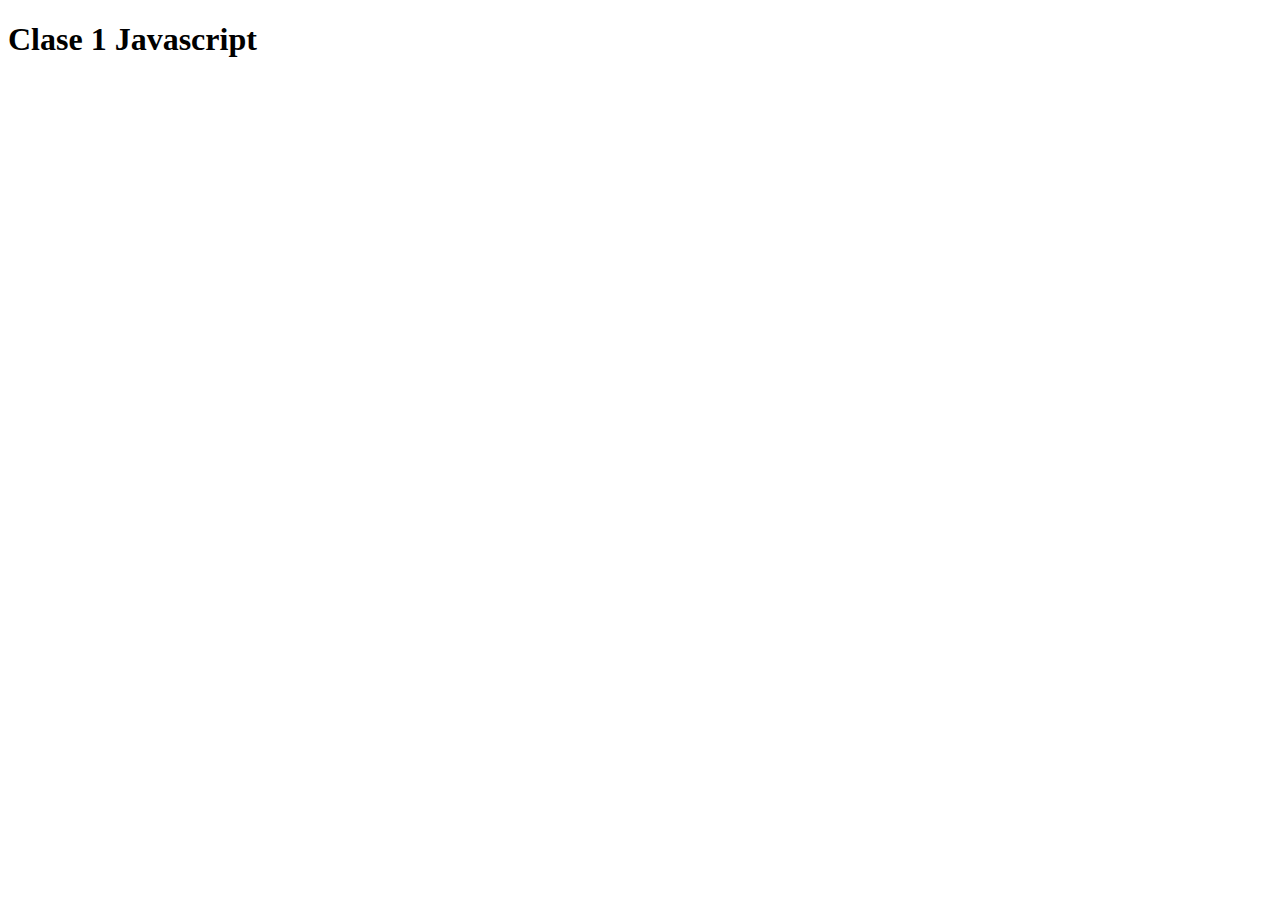
<file: carpi/clase-1/index.html>
<!DOCTYPE html>
<html lang="en">
  <head>
    <meta charset="UTF-8" />
    <meta name="viewport" content="width=device-width, initial-scale=1.0" />
    <title>Clase 1</title>
  </head>
  <body>
    <main>
      <h1>Clase 1 Javascript</h1>
    </main>

    <script src="./js/main.js"></script>
  </body>
</html>
</file>
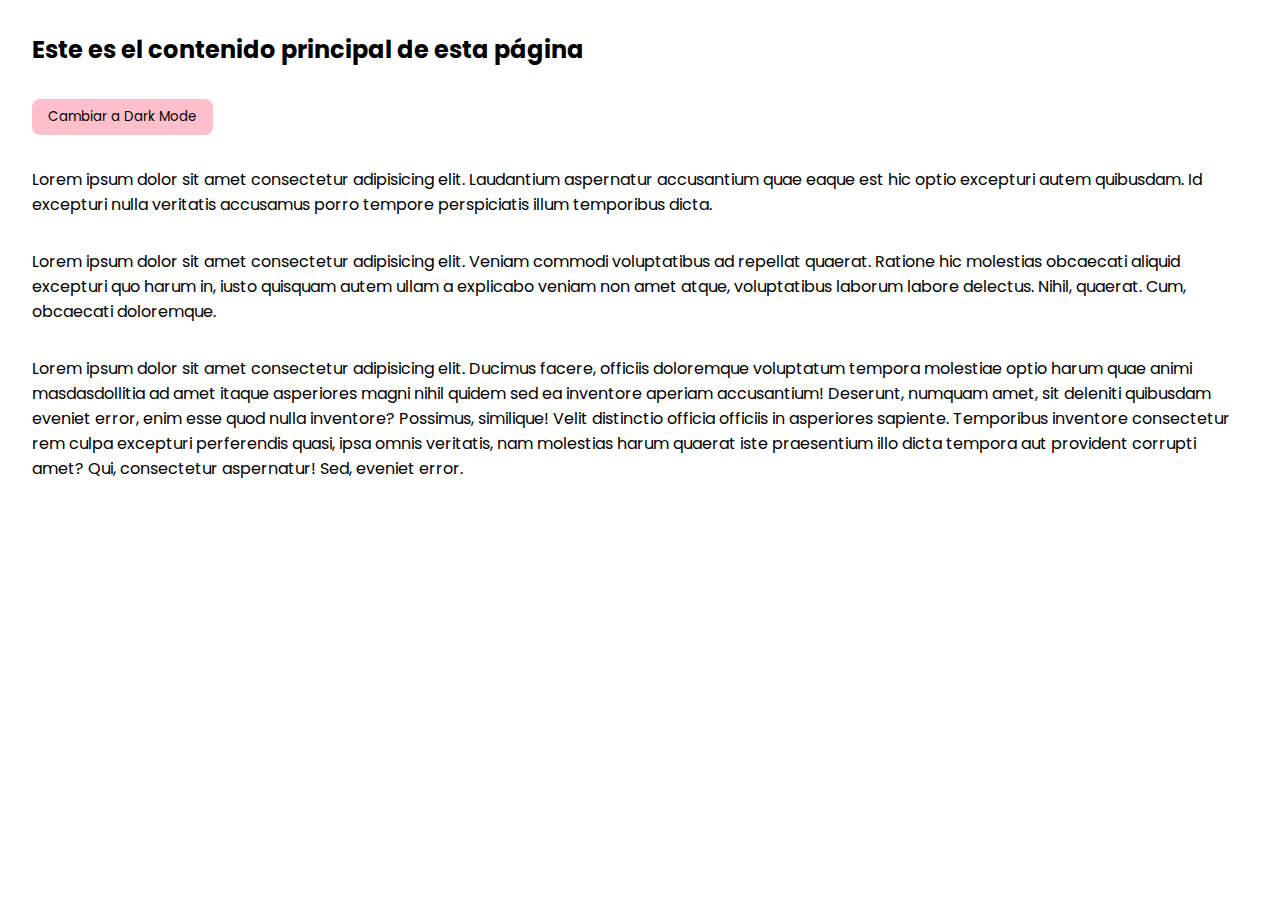
<file: carpi/clase-10/index.html>
<!DOCTYPE html>
<html lang="es">
  <head>
    <meta charset="UTF-8" />
    <meta http-equiv="X-UA-Compatible" content="IE=edge" />
    <meta name="viewport" content="width=device-width, initial-scale=1.0" />
    <title>Curso de JS | Clase 10 - Storage y JSON</title>
    <link rel="stylesheet" href="./style/style.css" />
  </head>
  <body>
    <main>
      <section id="contenido" class="contenido prueba">
        <h2 id="titulo">Este es el contenido principal de esta página</h2>

        <div class="btn-group">
          <button id="color-mode" class="btn">Cambiar a Dark Mode</button>
        </div>

        <p>
          Lorem ipsum dolor sit amet consectetur adipisicing elit. Laudantium
          aspernatur accusantium quae eaque est hic optio excepturi autem
          quibusdam. Id excepturi nulla veritatis accusamus porro tempore
          perspiciatis illum temporibus dicta.
        </p>
        <p>
          Lorem ipsum dolor sit amet consectetur adipisicing elit. Veniam
          commodi voluptatibus ad repellat quaerat. Ratione hic molestias
          obcaecati aliquid excepturi quo harum in, iusto quisquam autem ullam a
          explicabo veniam non amet atque, voluptatibus laborum labore delectus.
          Nihil, quaerat. Cum, obcaecati doloremque.
        </p>
        <p>
          Lorem ipsum dolor sit amet consectetur adipisicing elit. Ducimus
          facere, officiis doloremque voluptatum tempora molestiae optio harum
          quae animi masdasdollitia ad amet itaque asperiores magni nihil quidem
          sed ea inventore aperiam accusantium! Deserunt, numquam amet, sit
          deleniti quibusdam eveniet error, enim esse quod nulla inventore?
          Possimus, similique! Velit distinctio officia officiis in asperiores
          sapiente. Temporibus inventore consectetur rem culpa excepturi
          perferendis quasi, ipsa omnis veritatis, nam molestias harum quaerat
          iste praesentium illo dicta tempora aut provident corrupti amet? Qui,
          consectetur aspernatur! Sed, eveniet error.
        </p>
      </section>
    </main>

    <script src="./js/main.js"></script>
  </body>
</html>
</file>
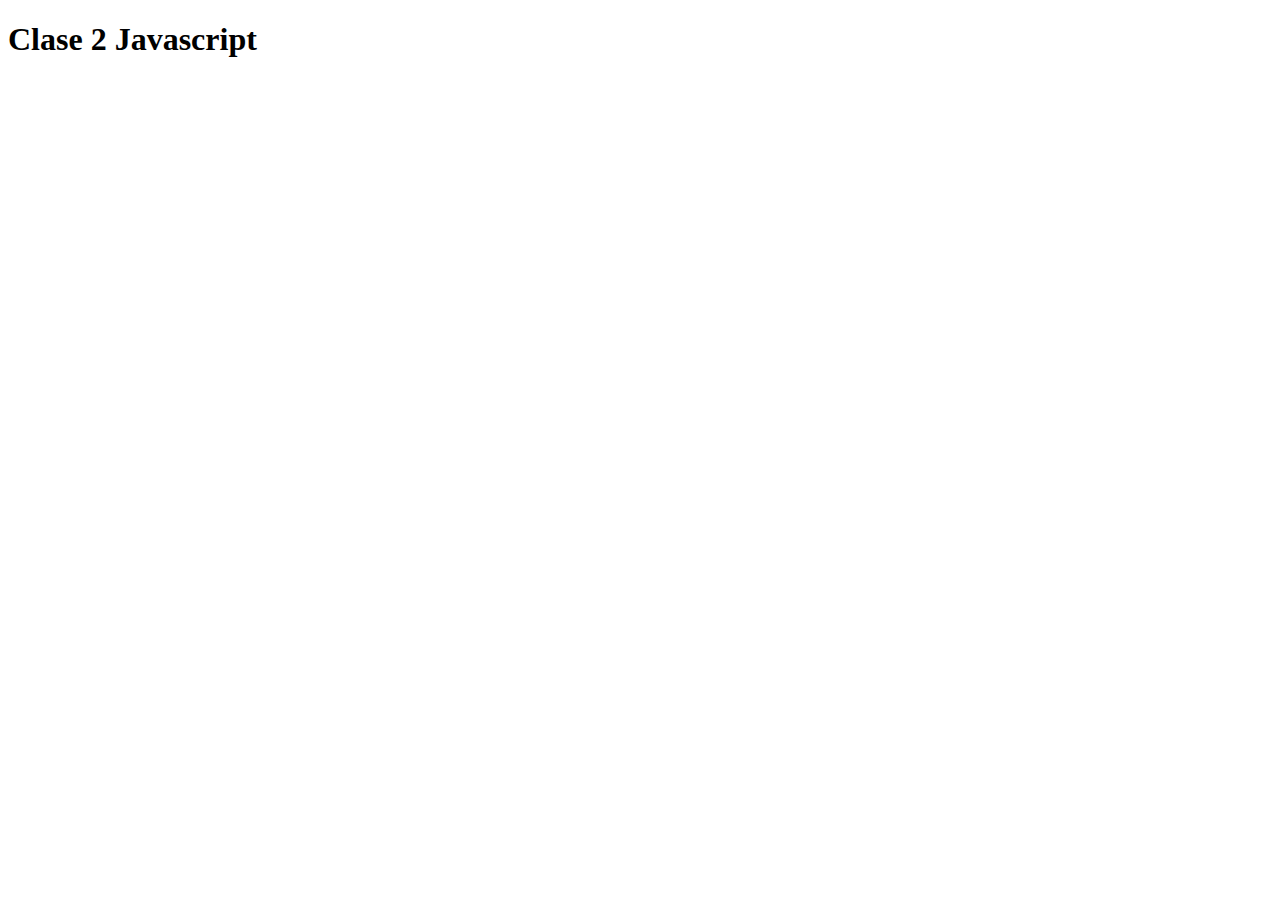
<file: carpi/clase-2/index.html>
<!DOCTYPE html>
<html lang="en">
  <head>
    <meta charset="UTF-8" />
    <meta name="viewport" content="width=device-width, initial-scale=1.0" />
    <title>Clase 2</title>
  </head>
  <body>
    <main>
      <h1>Clase 2 Javascript</h1>
    </main>

    <script src="./js/main.js"></script>
  </body>
</html>
</file>
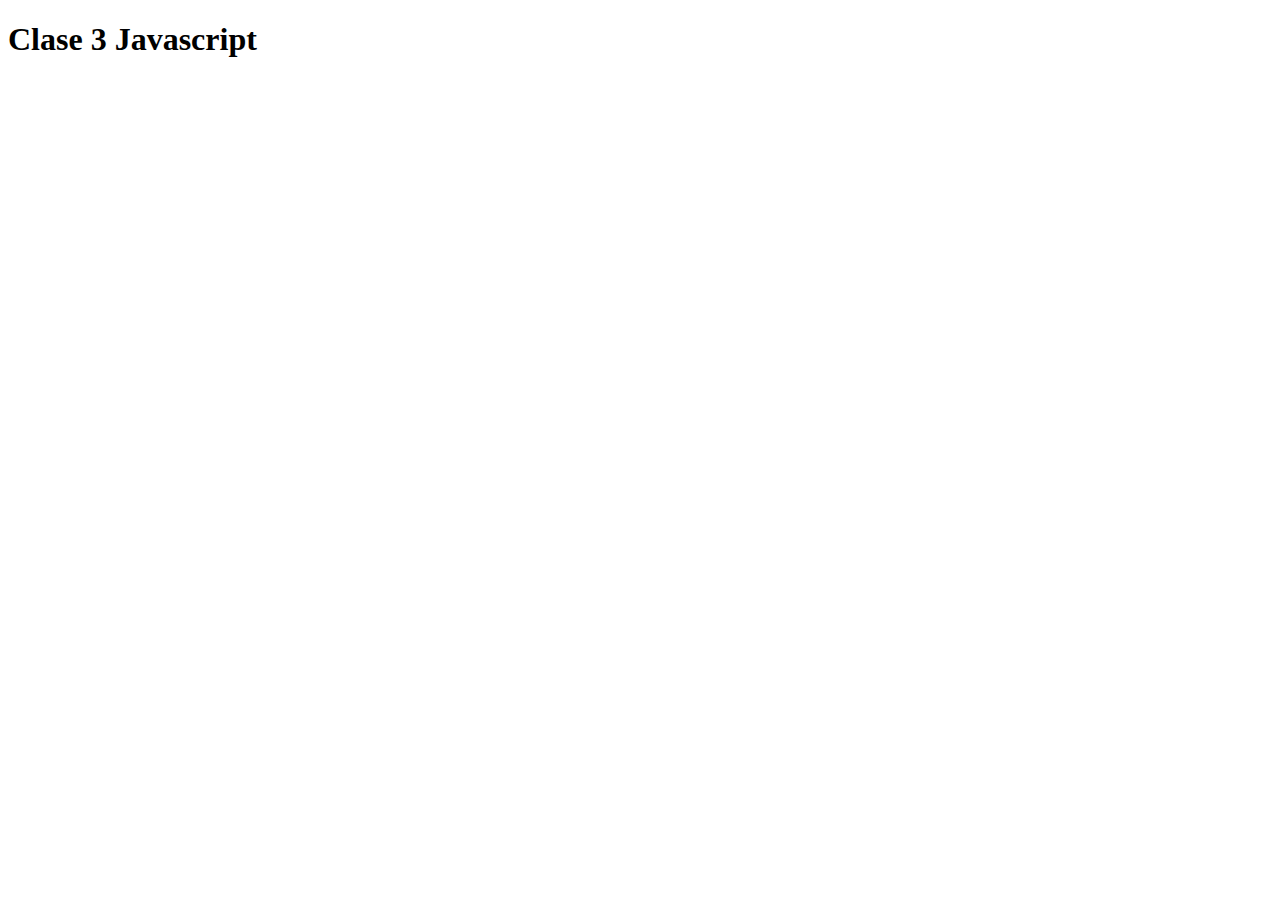
<file: carpi/clase-3/index.html>
<!DOCTYPE html>
<html lang="en">
  <head>
    <meta charset="UTF-8" />
    <meta name="viewport" content="width=device-width, initial-scale=1.0" />
    <title>Clase 3</title>
  </head>
  <body>
    <main>
      <h1>Clase 3 Javascript</h1>
    </main>

    <script src="./js/main.js"></script>
  </body>
</html>
</file>
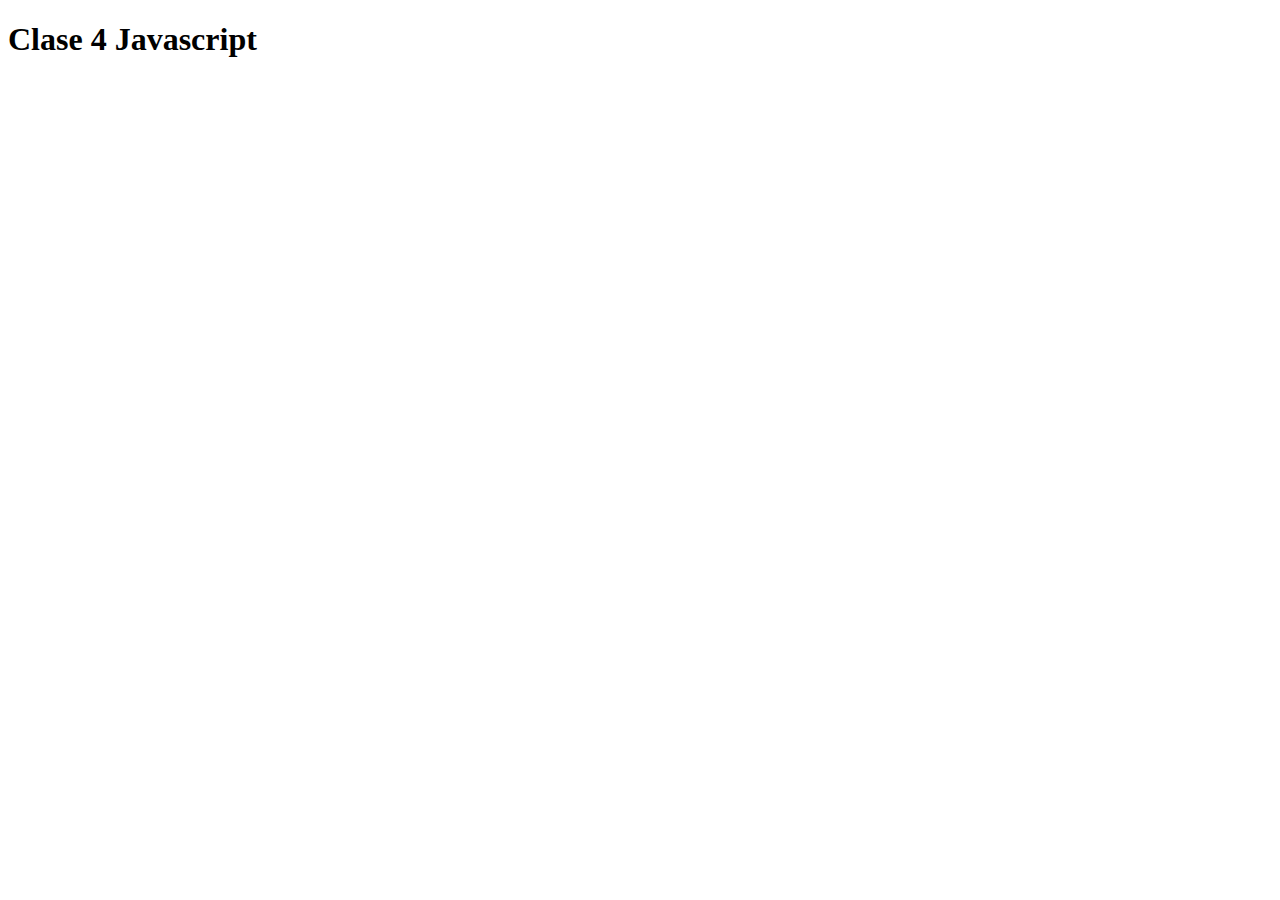
<file: carpi/clase-4/index.html>
<!DOCTYPE html>
<html lang="en">
  <head>
    <meta charset="UTF-8" />
    <meta name="viewport" content="width=device-width, initial-scale=1.0" />
    <title>Clase 4</title>
  </head>
  <body>
    <main>
      <h1>Clase 4 Javascript</h1>
    </main>

    <script src="./js/main.js"></script>
  </body>
</html>
</file>
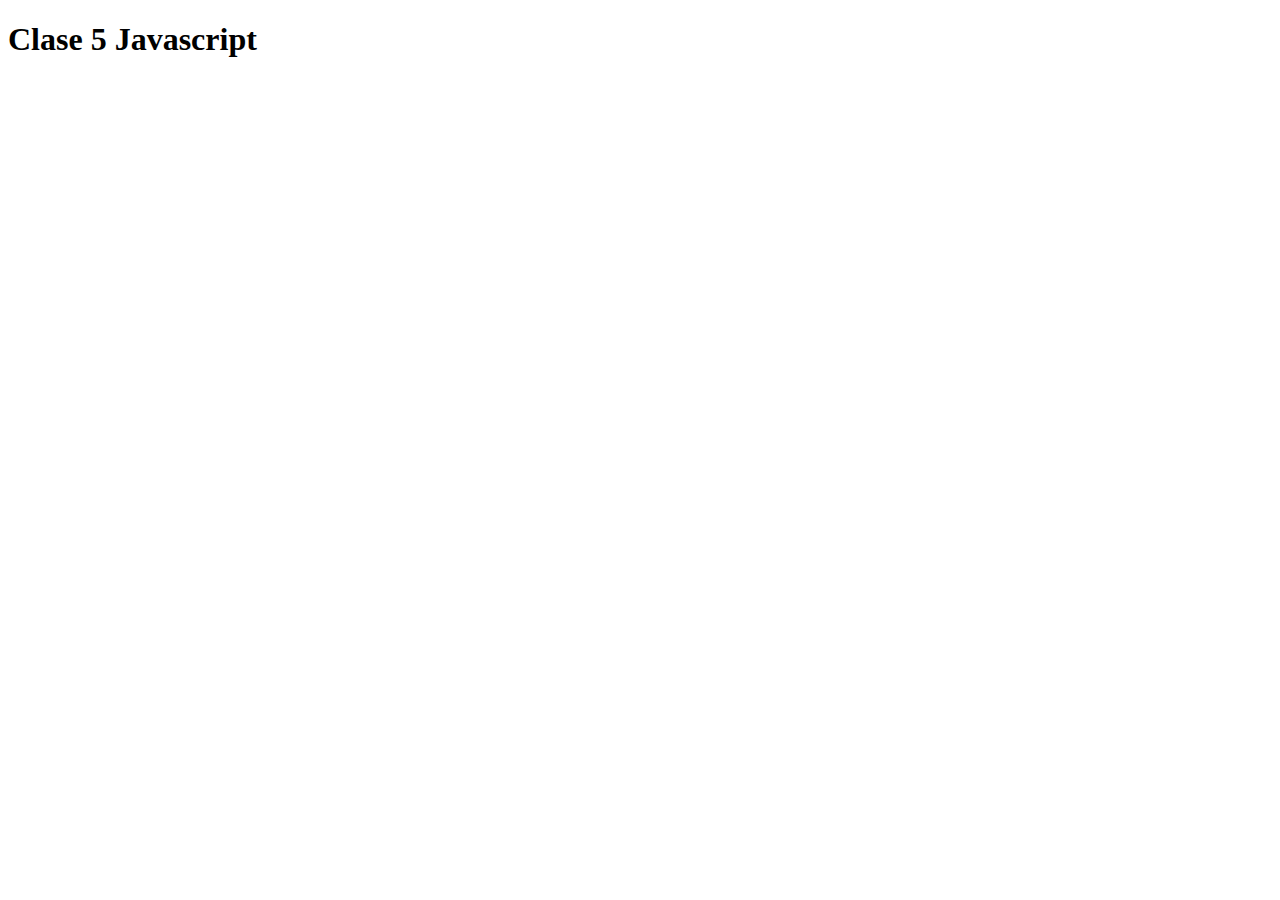
<file: carpi/clase-5/index.html>
<!DOCTYPE html>
<html lang="en">
  <head>
    <meta charset="UTF-8" />
    <meta name="viewport" content="width=device-width, initial-scale=1.0" />
    <title>Clase 5</title>
  </head>
  <body>
    <main>
      <h1>Clase 5 Javascript</h1>
    </main>

    <script src="./js/main.js"></script>
  </body>
</html>
</file>
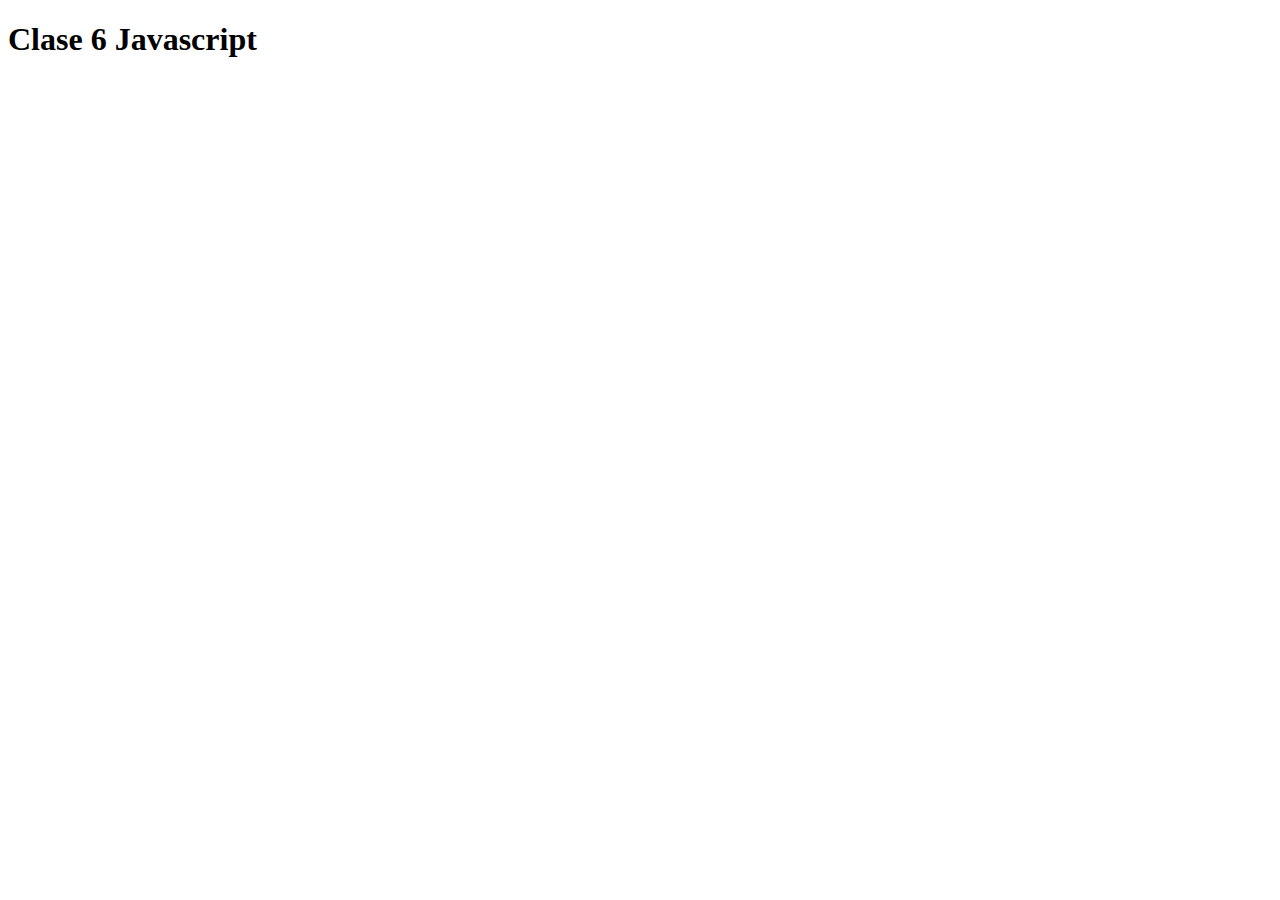
<file: carpi/clase-6/index.html>
<!DOCTYPE html>
<html lang="en">
  <head>
    <meta charset="UTF-8" />
    <meta name="viewport" content="width=device-width, initial-scale=1.0" />
    <title>Clase 6</title>
  </head>
  <body>
    <main>
      <h1>Clase 6 Javascript</h1>
    </main>

    <script src="./js/main.js"></script>
  </body>
</html>
</file>
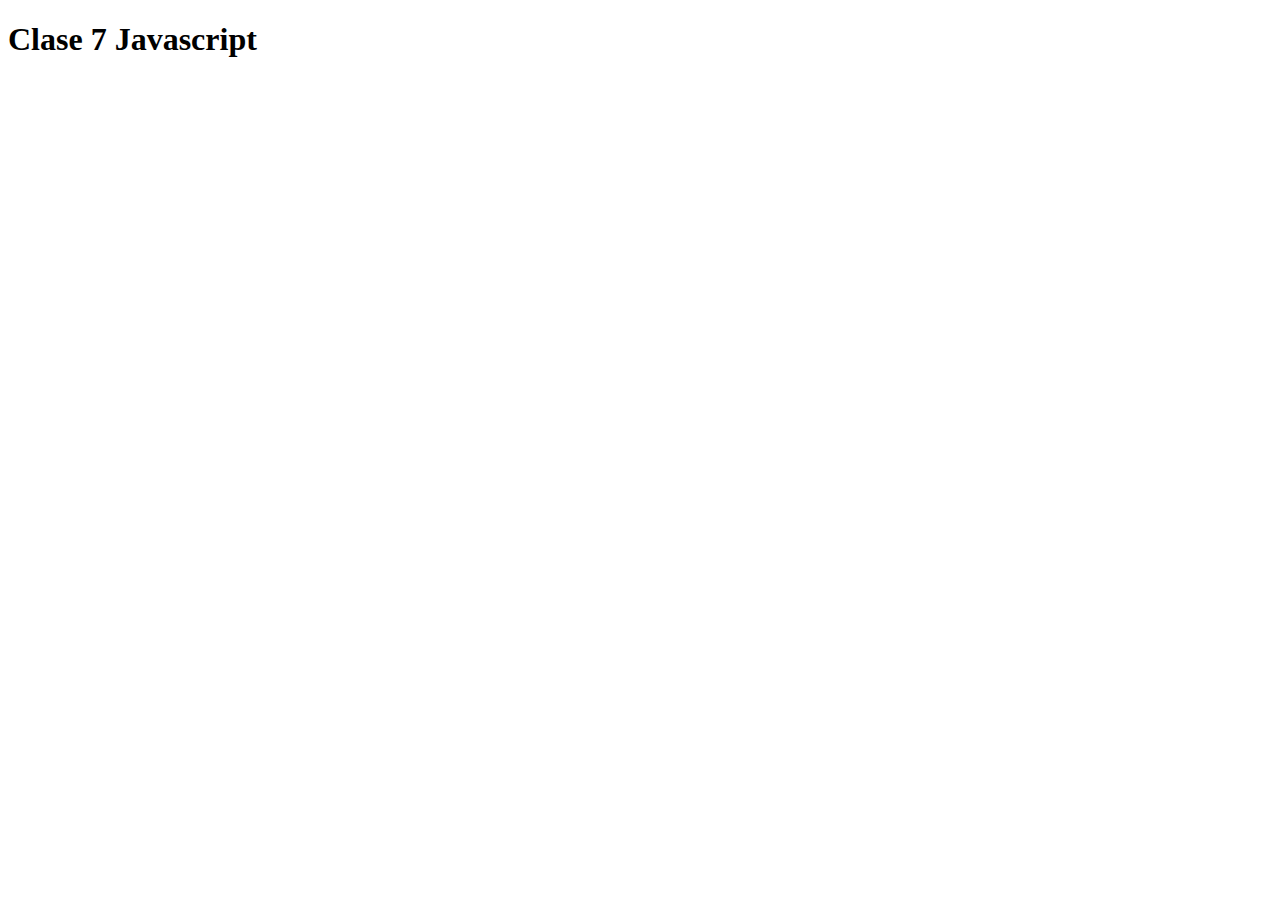
<file: carpi/clase-7/index.html>
<!DOCTYPE html>
<html lang="en">
  <head>
    <meta charset="UTF-8" />
    <meta name="viewport" content="width=device-width, initial-scale=1.0" />
    <title>Clase 7</title>
  </head>
  <body>
    <main>
      <h1>Clase 7 Javascript</h1>
    </main>

    <script src="./js/main.js"></script>
  </body>
</html>
</file>
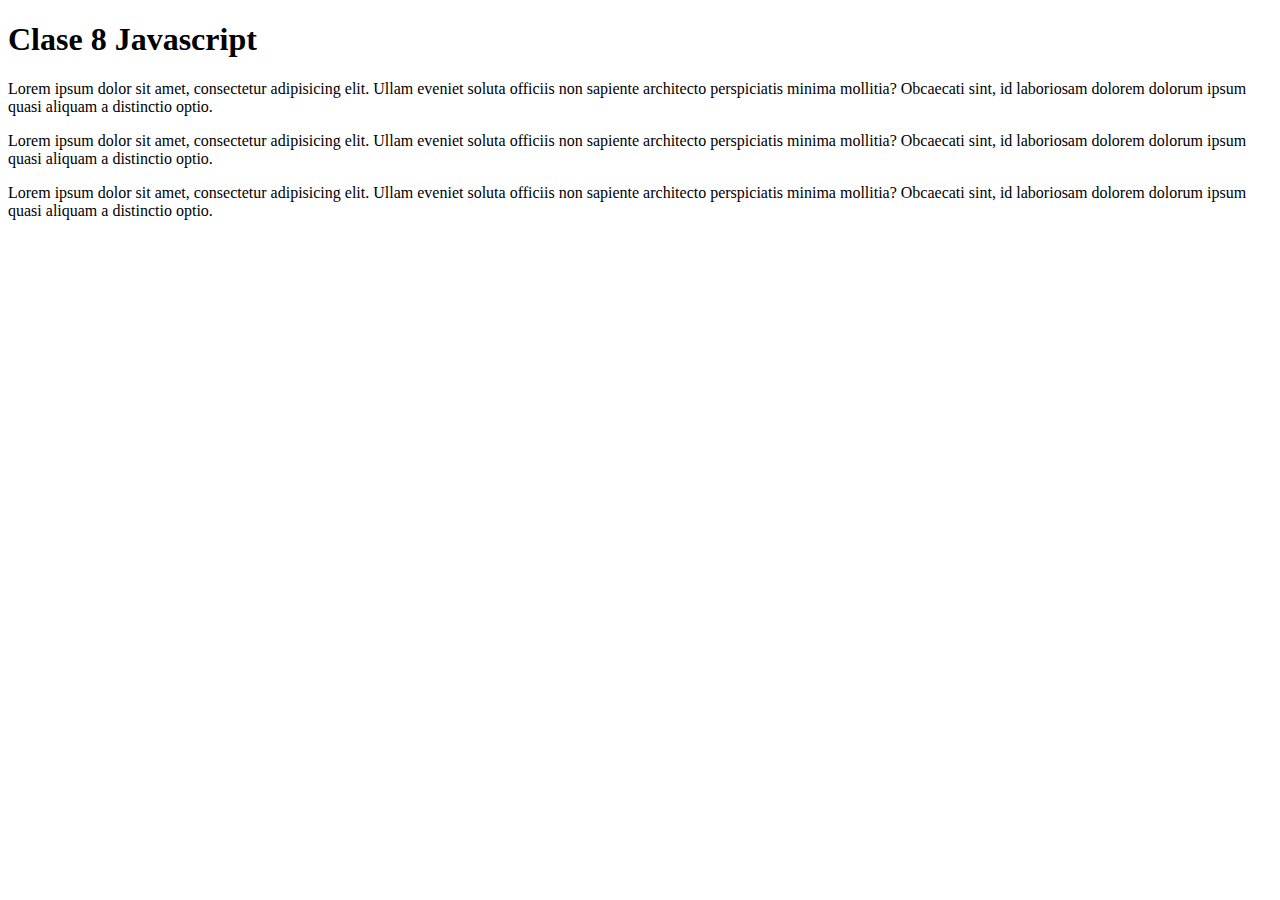
<file: carpi/clase-8/index.html>
<!DOCTYPE html>
<html lang="en">
  <head>
    <meta charset="UTF-8" />
    <meta name="viewport" content="width=device-width, initial-scale=1.0" />
    <title>Clase 8</title>
  </head>
  <body>
    <main>
      <section class="contenido">
        <h1>Clase 8 Javascript</h1>
        <p class="parrafo">
          Lorem ipsum dolor sit amet, consectetur adipisicing elit. Ullam
          eveniet soluta officiis non sapiente architecto perspiciatis minima
          mollitia? Obcaecati sint, id laboriosam dolorem dolorum ipsum quasi
          aliquam a distinctio optio.
        </p>
        <p class="parrafo">
          Lorem ipsum dolor sit amet, consectetur adipisicing elit. Ullam
          eveniet soluta officiis non sapiente architecto perspiciatis minima
          mollitia? Obcaecati sint, id laboriosam dolorem dolorum ipsum quasi
          aliquam a distinctio optio.
        </p>
        <p class="parrafo">
          Lorem ipsum dolor sit amet, consectetur adipisicing elit. Ullam
          eveniet soluta officiis non sapiente architecto perspiciatis minima
          mollitia? Obcaecati sint, id laboriosam dolorem dolorum ipsum quasi
          aliquam a distinctio optio.
        </p>
      </section>
    </main>

    <script src="./js/main.js"></script>
  </body>
</html>
</file>
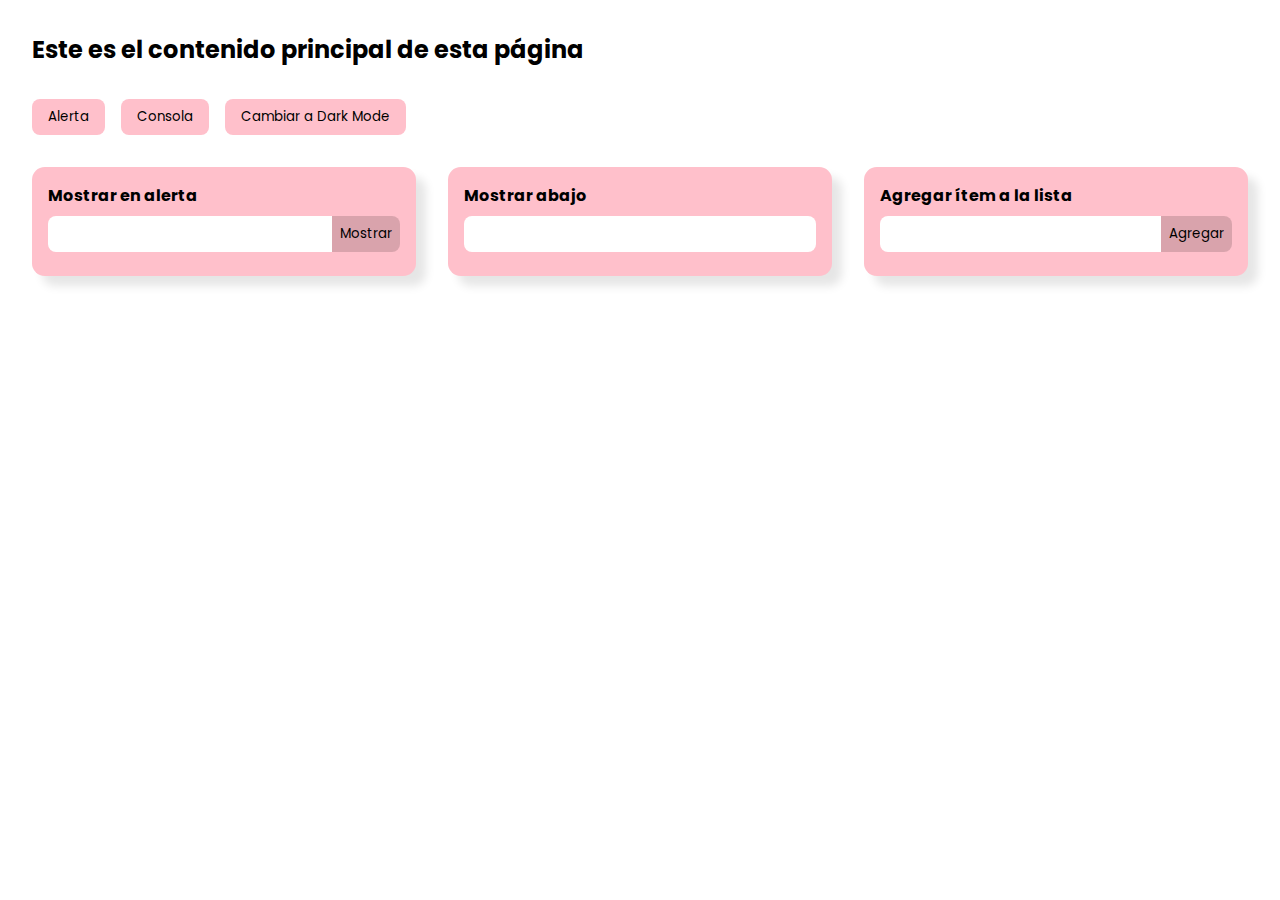
<file: carpi/clase-9/index.html>
<!DOCTYPE html>
<html lang="en">
  <head>
    <meta charset="UTF-8" />
    <meta name="viewport" content="width=device-width, initial-scale=1.0" />
    <title>Clase 9</title>
    <link rel="stylesheet" href="./style/style.css" />
  </head>
  <body>
    <header></header>
    <main>
      <section id="contenido" class="contenido prueba">
        <h2 id="titulo">Este es el contenido principal de esta página</h2>

        <div class="btn-group">
          <button id="alerta" class="btn">Alerta</button>

          <button id="consola" class="btn">Consola</button>

          <button id="color-mode" class="btn">Cambiar a Dark Mode</button>
        </div>

        <div class="form-group">
          <ul class="lista">
            <h4>Mostrar en alerta</h4>
            <form action="" id="alerta-form" class="form">
              <input type="text" id="alerta-input" class="form-input" />
              <input
                type="submit"
                id="alerta-submit"
                class="form-submit"
                value="Mostrar"
              />
            </form>
          </ul>

          <ul class="lista lista-abajo">
            <h4>Mostrar abajo</h4>
            <form action="" id="abajo-form" class="form">
              <input type="text" id="abajo-input" class="form-input" />
            </form>
            <p id="abajo"></p>
          </ul>

          <ul class="lista" id="agregar">
            <h4>Agregar ítem a la lista</h4>
            <form action="" id="agregar-form" class="form">
              <input type="text" id="agregar-input" class="form-input" />
              <input
                type="submit"
                id="agregar-submit"
                class="form-submit"
                value="Agregar"
              />
            </form>
          </ul>
        </div>
      </section>
    </main>
    <footer></footer>

    <script src="./js/main.js"></script>
  </body>
</html>
</file>
<file: carpi/clase-10/style/style.css>
@import url("https://fonts.googleapis.com/css2?family=Poppins:wght@100;200;300;400;500;600;700;800;900&display=swap");
@import url("https://fonts.googleapis.com/css2?family=Roboto+Mono&display=swap");
* {
  margin: 0;
  padding: 0;
  box-sizing: border-box;
}

html,
input,
button {
  font-family: "Poppins", sans-serif;
}

.container {
  margin: 0 auto;
  max-width: 62.5rem;
  padding: 0 1.5rem;
}

.hero {
  min-height: 100vh;
  display: grid;
  grid-template-columns: 0.5fr repeat(4, 1fr) 0.5fr;
  background-color: #41177c;
}
@media screen and (max-width: 600px) {
  .hero {
    display: flex;
    flex-direction: column;
    background-color: #1b0737;
    align-items: center;
    justify-content: center;
    gap: 1rem;
    padding: 1rem;
  }
}
.hero-bg {
  background-color: #1b0737;
  grid-column: 1/5;
  grid-row: 1/2;
}
@media screen and (max-width: 600px) {
  .hero-bg {
    display: none;
  }
}
.hero-left {
  grid-column: 2/5;
  grid-row: 1/2;
  display: flex;
  flex-direction: column;
  justify-content: center;
  color: #fff;
}
@media screen and (max-width: 600px) {
  .hero-left {
    align-items: center;
    text-align: center;
  }
}
.hero-left ::-moz-selection {
  background-color: #fff;
  color: #41177c;
}
.hero-left ::selection {
  background-color: #fff;
  color: #41177c;
}
.hero-left .class-number {
  font-size: 1.2rem;
  background-color: #727272;
  width: -webkit-max-content;
  width: -moz-max-content;
  width: max-content;
  padding-inline: 0.75rem;
  border-radius: 100vmax;
}
@media screen and (max-width: 600px) {
  .hero-left .class-number {
    font-size: 1rem;
  }
}
.hero-left .class-title {
  font-size: calc(3rem + 5vw);
  line-height: 1.1;
  margin-block: 0.25em;
  z-index: 1;
}
.hero-left .course-name {
  padding-bottom: 0.2em;
  border-bottom: 2px solid #fff;
}
@media screen and (max-width: 600px) {
  .hero-left .course-name {
    font-size: 0.85rem;
  }
}
.hero-right {
  grid-column: 4/6;
  grid-row: 1/2;
  display: flex;
  justify-content: center;
  align-items: center;
}
.hero-right .logo-js {
  width: 30rem;
  max-width: 100%;
  max-height: 100%;
}
@media screen and (max-width: 600px) {
  .hero-right .logo-js {
    max-width: 5rem;
  }
}

#contenido {
  padding: 2rem;
}
#contenido #titulo {
  margin-bottom: 2rem;
}
#contenido .form-group {
  display: flex;
  gap: 2rem;
  flex-wrap: wrap;
  margin-top: 2rem;
}
#contenido .lista {
  background-color: pink;
  list-style-position: inside;
  padding: 1rem;
  max-width: 24rem;
  border-radius: 0.8rem;
  box-shadow: 10px 10px 10px 0 rgba(0, 0, 0, 0.1);
  color: black;
  flex-grow: 1;
}
#contenido .lista .form {
  display: flex;
  align-items: center;
}
#contenido .lista .form .form-input {
  border: 0;
  padding: 0.5rem;
  margin-block: 0.5rem;
  border-radius: 0.5rem 0 0 0.5rem;
  width: 100%;
}
#contenido .lista .form .form-input:focus {
  outline: 0;
}
#contenido .lista .form .form-submit {
  padding: 0.5rem;
  border: 0;
  border-radius: 0 0.5rem 0.5rem 0;
  cursor: pointer;
  background-color: rgba(0, 0, 0, 0.15);
  transition: background-color 0.1s, color 0.1s;
}
#contenido .lista .form .form-submit:hover {
  background-color: #1b0737;
  color: white;
}
#contenido .lista.lista-abajo .form-input {
  border-radius: 0.5rem;
}
#contenido .lista #abajo {
  word-wrap: anywhere;
}

.btn-group {
  display: flex;
  gap: 1rem;
  margin-top: 1.5rem;
  flex-wrap: wrap;
}
.btn-group .btn {
  border: 0;
  padding: 0.5rem 1rem;
  border-radius: 0.5rem;
  cursor: pointer;
  background-color: pink;
}
.btn-group .btn:hover {
  background-color: #d9a4ad;
}

/****** DARK MODE ******/
body {
  transition: background-color 0.3s, color 0.3s;
}

body.dark-mode {
  background-color: #1b0737;
  color: white;
} /*# sourceMappingURL=main.css.map */

p {
  margin-top: 2rem;
}
</file>
<file: carpi/clase-9/style/style.css>
@import url("https://fonts.googleapis.com/css2?family=Poppins:wght@100;200;300;400;500;600;700;800;900&display=swap");
@import url("https://fonts.googleapis.com/css2?family=Roboto+Mono&display=swap");
* {
  margin: 0;
  padding: 0;
  box-sizing: border-box;
}

html,
input,
button {
  font-family: "Poppins", sans-serif;
}

.container {
  margin: 0 auto;
  max-width: 62.5rem;
  padding: 0 1.5rem;
}

.hero {
  min-height: 100vh;
  display: grid;
  grid-template-columns: 0.5fr repeat(4, 1fr) 0.5fr;
  background-color: #41177c;
}
@media screen and (max-width: 600px) {
  .hero {
    display: flex;
    flex-direction: column;
    background-color: #1b0737;
    align-items: center;
    justify-content: center;
    gap: 1rem;
    padding: 1rem;
  }
}
.hero-bg {
  background-color: #1b0737;
  grid-column: 1/5;
  grid-row: 1/2;
}
@media screen and (max-width: 600px) {
  .hero-bg {
    display: none;
  }
}
.hero-left {
  grid-column: 2/5;
  grid-row: 1/2;
  display: flex;
  flex-direction: column;
  justify-content: center;
  color: #fff;
}
@media screen and (max-width: 600px) {
  .hero-left {
    align-items: center;
    text-align: center;
  }
}
.hero-left ::-moz-selection {
  background-color: #fff;
  color: #41177c;
}
.hero-left ::selection {
  background-color: #fff;
  color: #41177c;
}
.hero-left .class-number {
  font-size: 1.2rem;
  background-color: #727272;
  width: -webkit-max-content;
  width: -moz-max-content;
  width: max-content;
  padding-inline: 0.75rem;
  border-radius: 100vmax;
}
@media screen and (max-width: 600px) {
  .hero-left .class-number {
    font-size: 1rem;
  }
}
.hero-left .class-title {
  font-size: calc(3rem + 5vw);
  line-height: 1.1;
  margin-block: 0.25em;
  z-index: 1;
}
.hero-left .course-name {
  padding-bottom: 0.2em;
  border-bottom: 2px solid #fff;
}
@media screen and (max-width: 600px) {
  .hero-left .course-name {
    font-size: 0.85rem;
  }
}
.hero-right {
  grid-column: 4/6;
  grid-row: 1/2;
  display: flex;
  justify-content: center;
  align-items: center;
}
.hero-right .logo-js {
  width: 30rem;
  max-width: 100%;
  max-height: 100%;
}
@media screen and (max-width: 600px) {
  .hero-right .logo-js {
    max-width: 5rem;
  }
}

#contenido {
  padding: 2rem;
}
#contenido #titulo {
  margin-bottom: 2rem;
}
#contenido .form-group {
  display: flex;
  gap: 2rem;
  flex-wrap: wrap;
  margin-top: 2rem;
}
#contenido .lista {
  background-color: pink;
  list-style-position: inside;
  padding: 1rem;
  max-width: 24rem;
  border-radius: 0.8rem;
  box-shadow: 10px 10px 10px 0 rgba(0, 0, 0, 0.1);
  color: black;
  flex-grow: 1;
}
#contenido .lista .form {
  display: flex;
  align-items: center;
}
#contenido .lista .form .form-input {
  border: 0;
  padding: 0.5rem;
  margin-block: 0.5rem;
  border-radius: 0.5rem 0 0 0.5rem;
  width: 100%;
}
#contenido .lista .form .form-input:focus {
  outline: 0;
}
#contenido .lista .form .form-submit {
  padding: 0.5rem;
  border: 0;
  border-radius: 0 0.5rem 0.5rem 0;
  cursor: pointer;
  background-color: rgba(0, 0, 0, 0.15);
  transition: background-color 0.1s, color 0.1s;
}
#contenido .lista .form .form-submit:hover {
  background-color: #1b0737;
  color: white;
}
#contenido .lista.lista-abajo .form-input {
  border-radius: 0.5rem;
}
#contenido .lista #abajo {
  word-wrap: anywhere;
}

.btn-group {
  display: flex;
  gap: 1rem;
  margin-top: 1.5rem;
  flex-wrap: wrap;
}
.btn-group .btn {
  border: 0;
  padding: 0.5rem 1rem;
  border-radius: 0.5rem;
  cursor: pointer;
  background-color: pink;
}
.btn-group .btn:hover {
  background-color: #d9a4ad;
}

/****** DARK MODE ******/
body {
  transition: background-color 0.3s, color 0.3s;
}

body.dark-mode {
  background-color: #1b0737;
  color: white;
} /*# sourceMappingURL=main.css.map */
</file>
